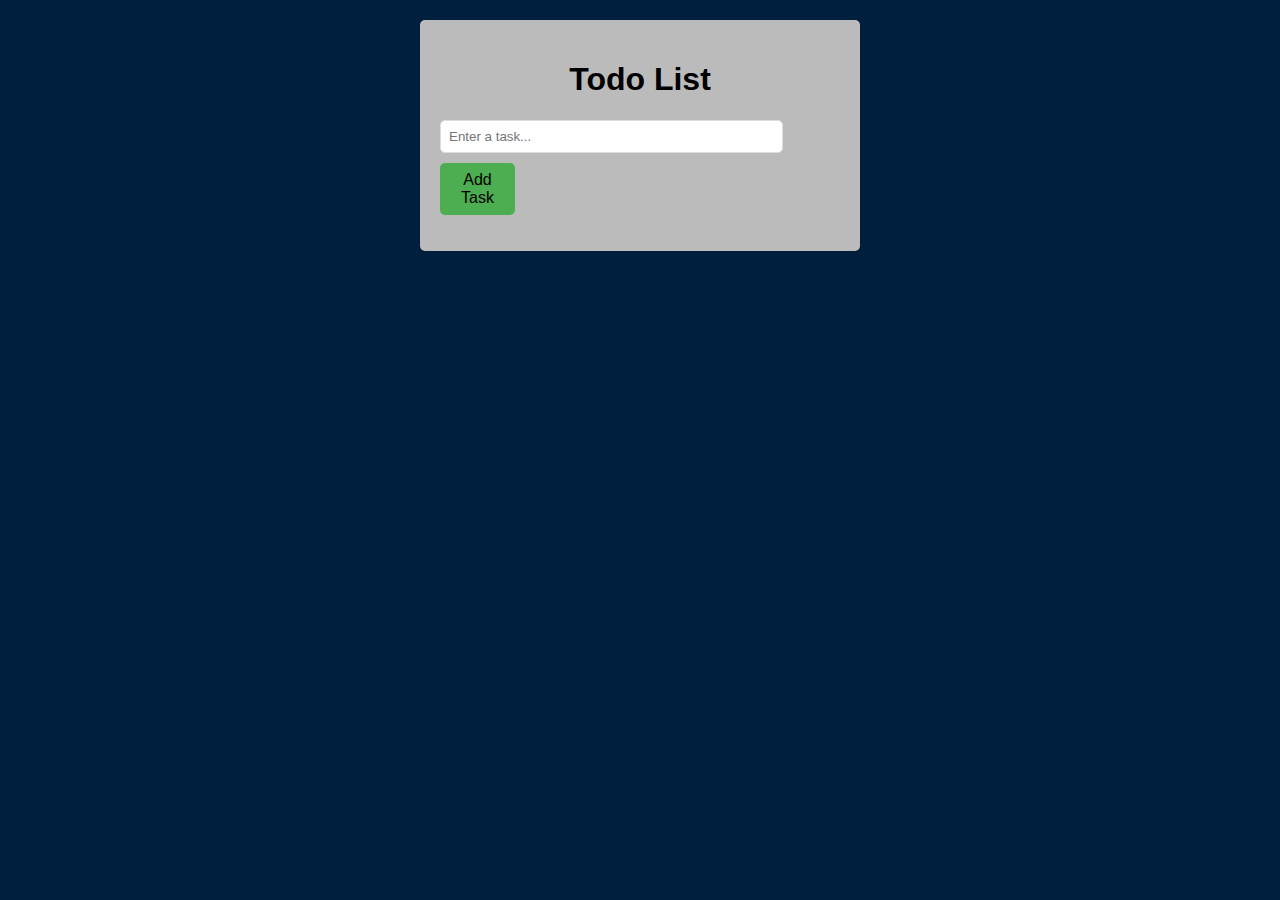
<file: index.html>
<!DOCTYPE html>
<html>
<head>
    <title>Todo List</title>
    <link rel="stylesheet" type="text/css" href="my todo/styles.css">
</head>
<body>
    <div class="container">
        <h1>Todo List</h1>
        <input type="text" id="taskInput" placeholder="Enter a task..." />
        <button onclick="addTask()">Add Task</button>
        <ul id="taskList"></ul>
    </div>

    <script src="my todo/script.js"></script>
</body>
</html>
</file>
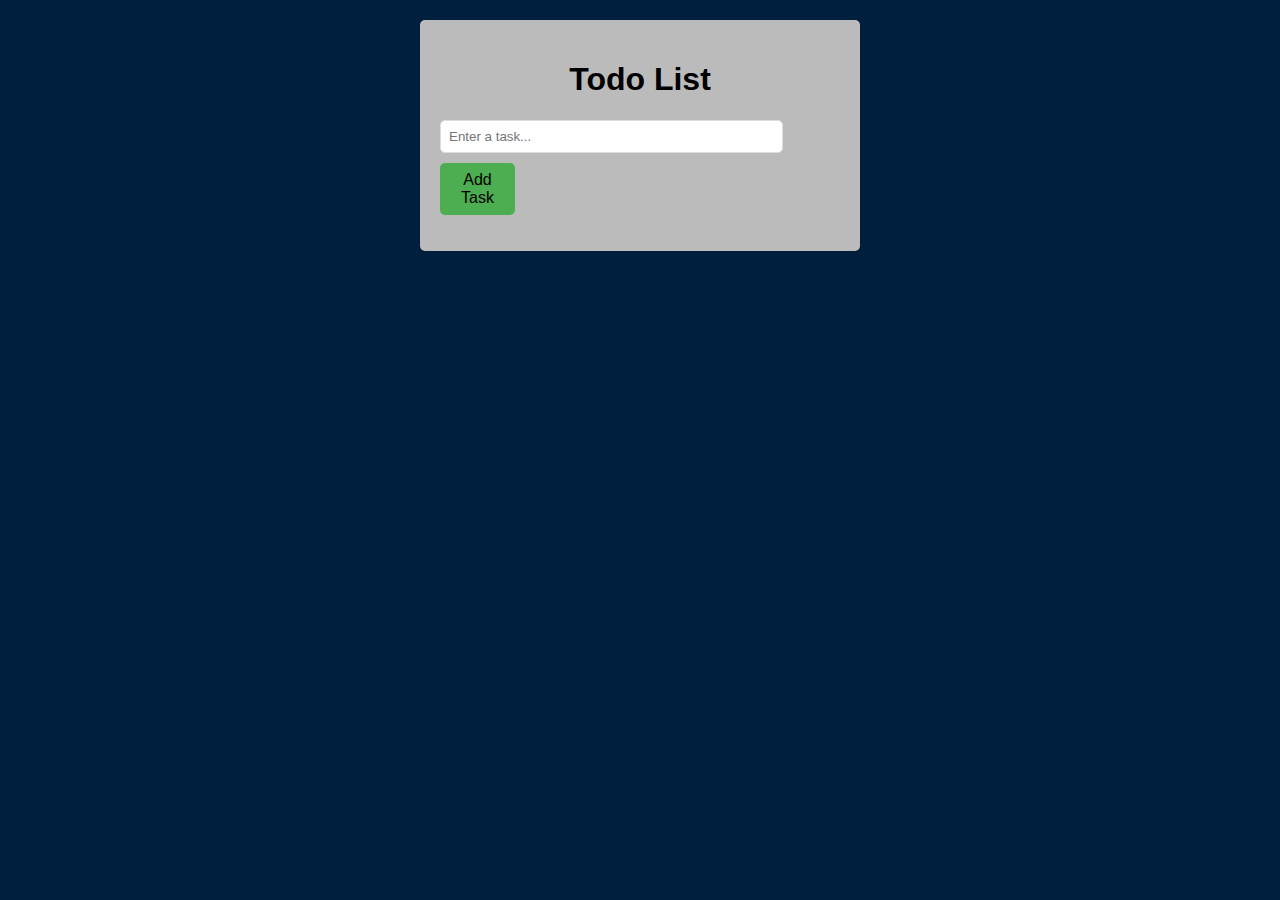
<file: my todo/index.html>
<!DOCTYPE html>
<html>
<head>
    <title>Todo List</title>
    <link rel="stylesheet" type="text/css" href="styles.css">
</head>
<body>
    <div class="container">
        <h1>Todo List</h1>
        <input type="text" id="taskInput" placeholder="Enter a task..." />
        <button onclick="addTask()">Add Task</button>
        <ul id="taskList"></ul>
    </div>

    <script src="script.js"></script>
</body>
</html>
</file>
<file: my todo/styles.css>
body {
    font-family: Arial, sans-serif;
    background-color: #001f3f; /* Navy blue color */
}

.container {
    max-width: 400px;
    margin: 20px auto;
    padding: 20px;
    background-color: #bbb;
    border-radius: 5px;
    box-shadow: 0 2px 5px rgba(0, 0, 0, 0.1);
}

h1 {
    text-align: center;
}

input[type="text"] {
    width: calc(100% - 75px);
    padding: 8px;
    border: 1px solid #ddd;
    border-radius: 5px;
    margin-bottom: 10px;
}

button {
    width: 75px;
    padding: 8px;
    background-color: #4cae50;
    color: #ggg;
    border: none;
    border-radius: 5px;
    cursor: pointer;
    font-size: 16px;
}

button:hover {
    background-color: #45a049;
}

ul {
    list-style-type: none;
    padding: 0;
}

li {
    padding: 8px;
    background-color: #f9f9f9;
    border-bottom: 1px solid #ddd;
    display: flex;
    align-items: center;
}

li:last-child {
    border-bottom: none;
}

.checkbox {
    margin-right: 10px;
}

.task-text {
    flex-grow: 1;
}
</file>
